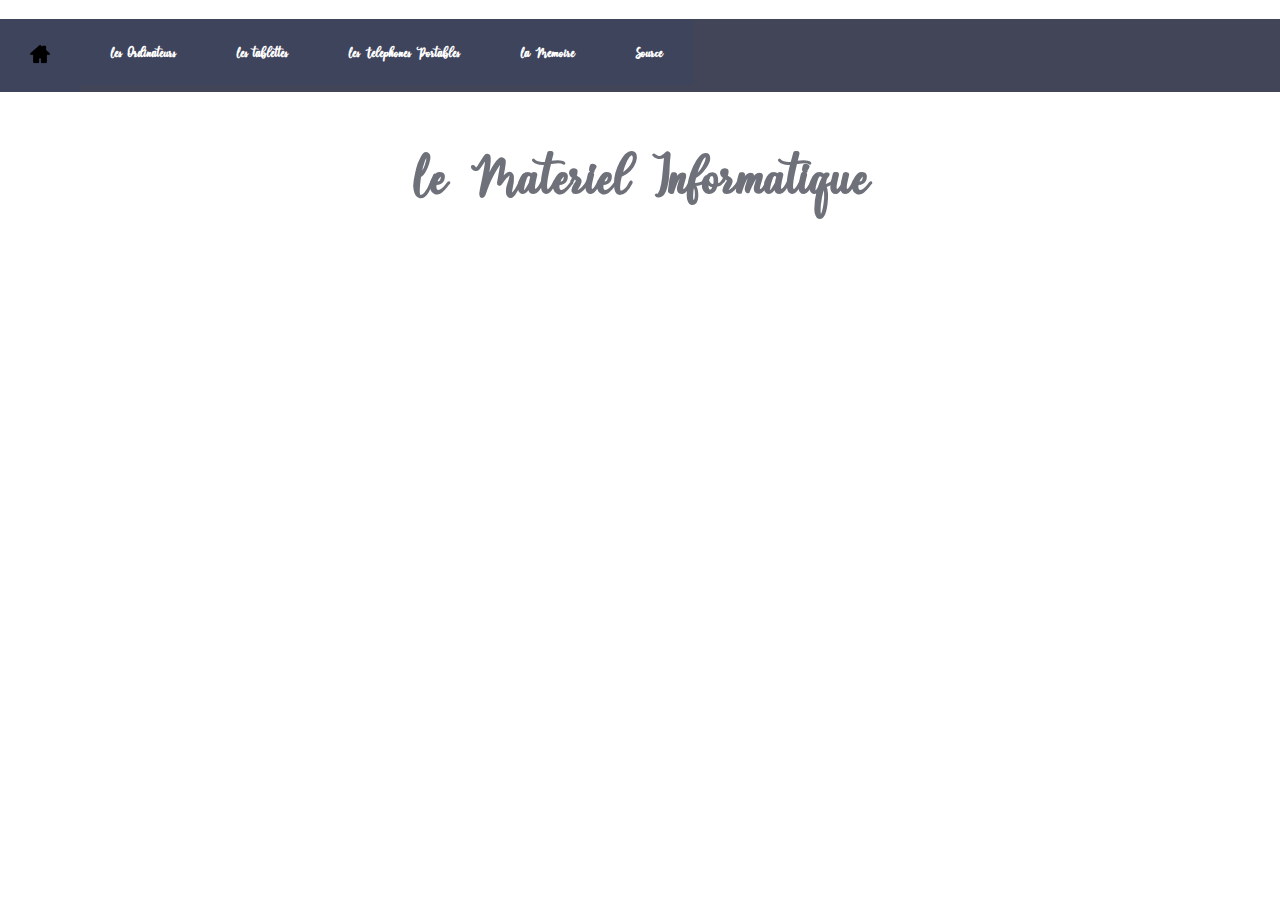
<file: index.html>
<!DOCTYPE html>
<html lang="fr">
<head>
  <meta charset="UTF-8">
  <meta name="viewport" content="width=device-width, initial-scale=1.0">
  <meta http-equiv="refresh" content="0; url=site%20html/html/home.html">
  <title>Redirection vers la page d'accueil</title>
</head>
<body>
  <p>Vous êtes redirigé vers <a href="site%20html/html/home.html">home.html</a></p>
</body>
</html>
</file>
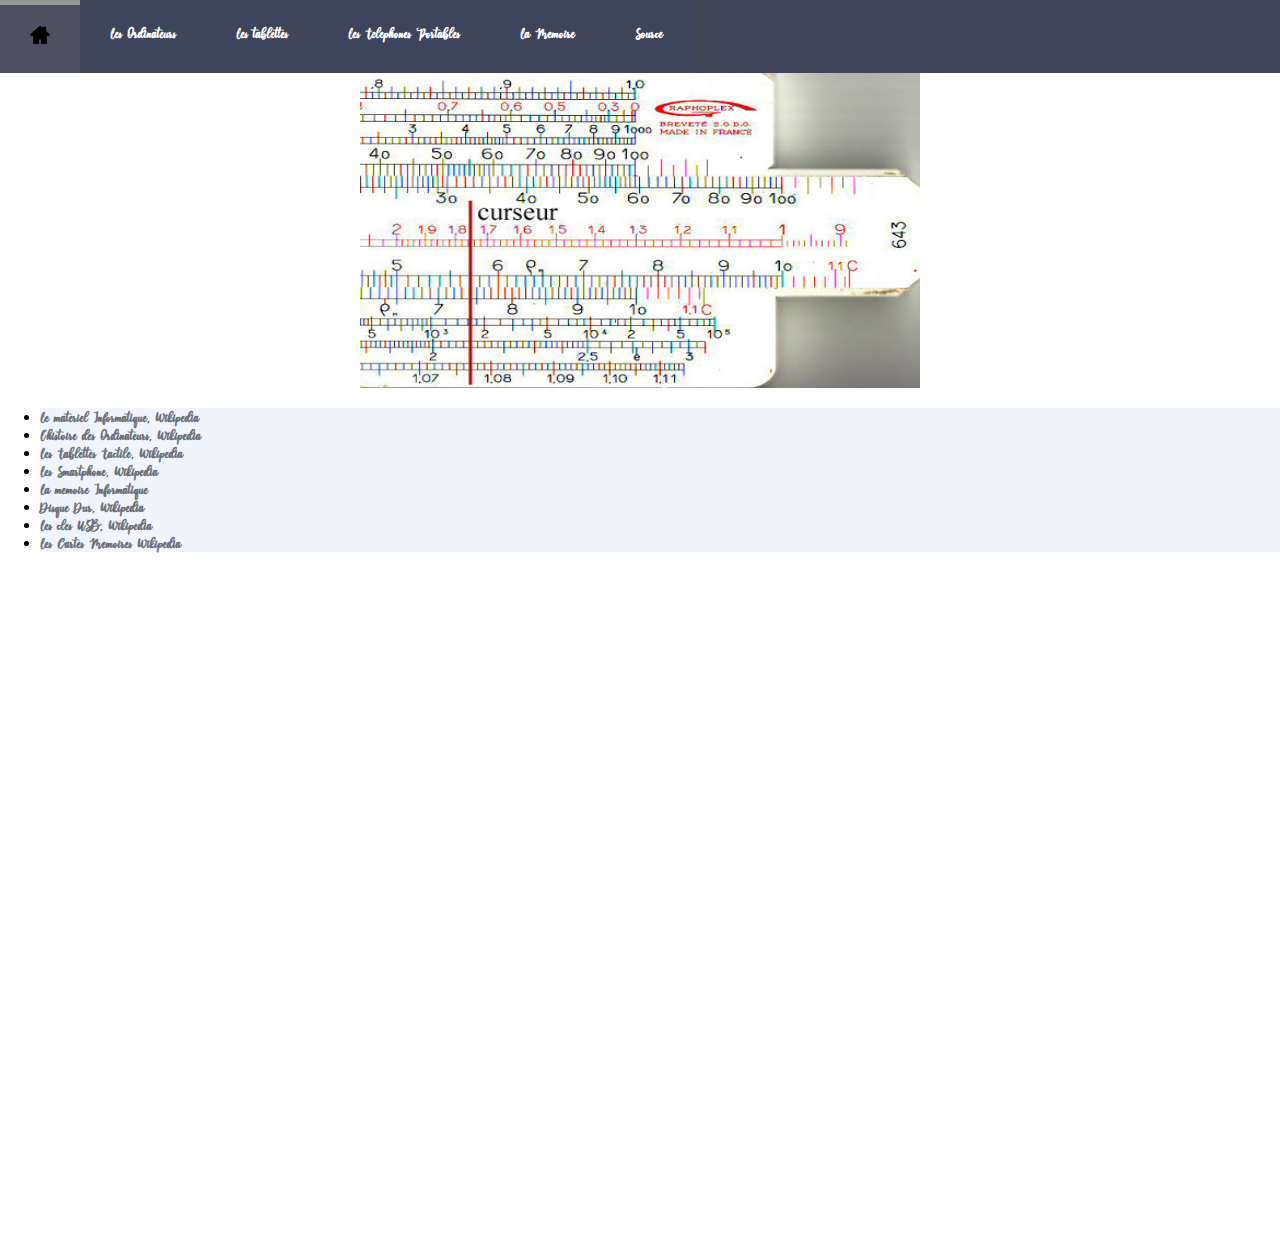
<file: site html/html/contact.html>
<!DOCTYPE html>
<html>
    <link rel="icon" href="../photo/icon.png" />
    <head>
        
        <title>Source</title>
        <meta charset="utf-8">
        <meta name="viewport" content="width=device-width, initial-scale=1">
            <link rel="stylesheet" href="../css/ess.css">
    </head> 
    <body>
        <nav>
            <label for="menu-mobile" class="menu-mobile">Menu </label>
            <input type="checkbox" id="menu-mobile" role="button">
            <ul>
                <li class="menu-home"><a href="./home.html"><img src="../photo/home.png" width="20px" height="20px"></a></li>
                <li class="menu-ordinateur"><a href="../html/ordinateur.html">Les Ordinateurs</a></li>
                <li class="menu-tablette"><a href="../html/tablette.html">Les tablettes </a></li>
                <li class="menu-telephone"><a href="../html/telephone.html">Les Téléphones Portables</a></li>
                <li class="menu-memoire"><a href="../html/memoire.html">La Mémoire</a></li>
                <li class="menu-contact"><a href="../html/contact.html">Source</a></li>
            </ul>
        </nav>
        <center>
            <img src="../photo/ordi/img1.jpg" name="slide"  width="560" height="315">
            <script src="../javascript/js5.js"></script>
        </center>
    <ul>
        <p>
            <li><a href="https://fr.wikipedia.org/wiki/Mat%C3%A9riel_informatique#:~:text=Un%20mat%C3%A9riel%20informatique%20(en%20anglais,logiciel%20(software%20ou%20firmware).">Le matériel Informatique, Wikipédia</a></li>
            <li><a href="https://fr.wikipedia.org/wiki/Histoire_des_ordinateurs">L'histoire des Ordinateurs, Wikipédia</a></li>
            <li><a href="https://fr.wikipedia.org/wiki/Tablette_tactile">Les Tablettes Tactile, Wikipédia</a></li>
            <li><a href="https://fr.wikipedia.org/wiki/Smartphone">Les Smartphone, Wikipédia</a></li>
            <li><a href="https://fr.wikipedia.org/wiki/M%C3%A9moire_(informatique)">La mémoire Informatique</a></li>
            <li><a href="https://fr.wikipedia.org/wiki/Disque_dur">Disque Dur, Wikipédia</a></li>
            <li><a href="https://fr.wikipedia.org/wiki/Cl%C3%A9_USB">Les clés USB, Wikipédia</a></li>
            <li><a href="https://fr.wikipedia.org/wiki/Carte_m%C3%A9moire">Les Cartes Mémoires Wikipédia</a></li>

        </p>
    </ul>
    <h2><iframe width="560" height="315" src="https://www.youtube.com/embed/B1QD9FgCOrc" frameborder="0" allow="accelerometer; autoplay; clipboard-write; encrypted-media; gyroscope; picture-in-picture" allowfullscreen></iframe></h2> 
    <h2><iframe width="560" height="315" src="https://www.youtube.com/embed/oiVHgQBJW2M" frameborder="0" allow="accelerometer; autoplay; clipboard-write; encrypted-media; gyroscope; picture-in-picture" allowfullscreen></iframe></h2>
</html>
</file>
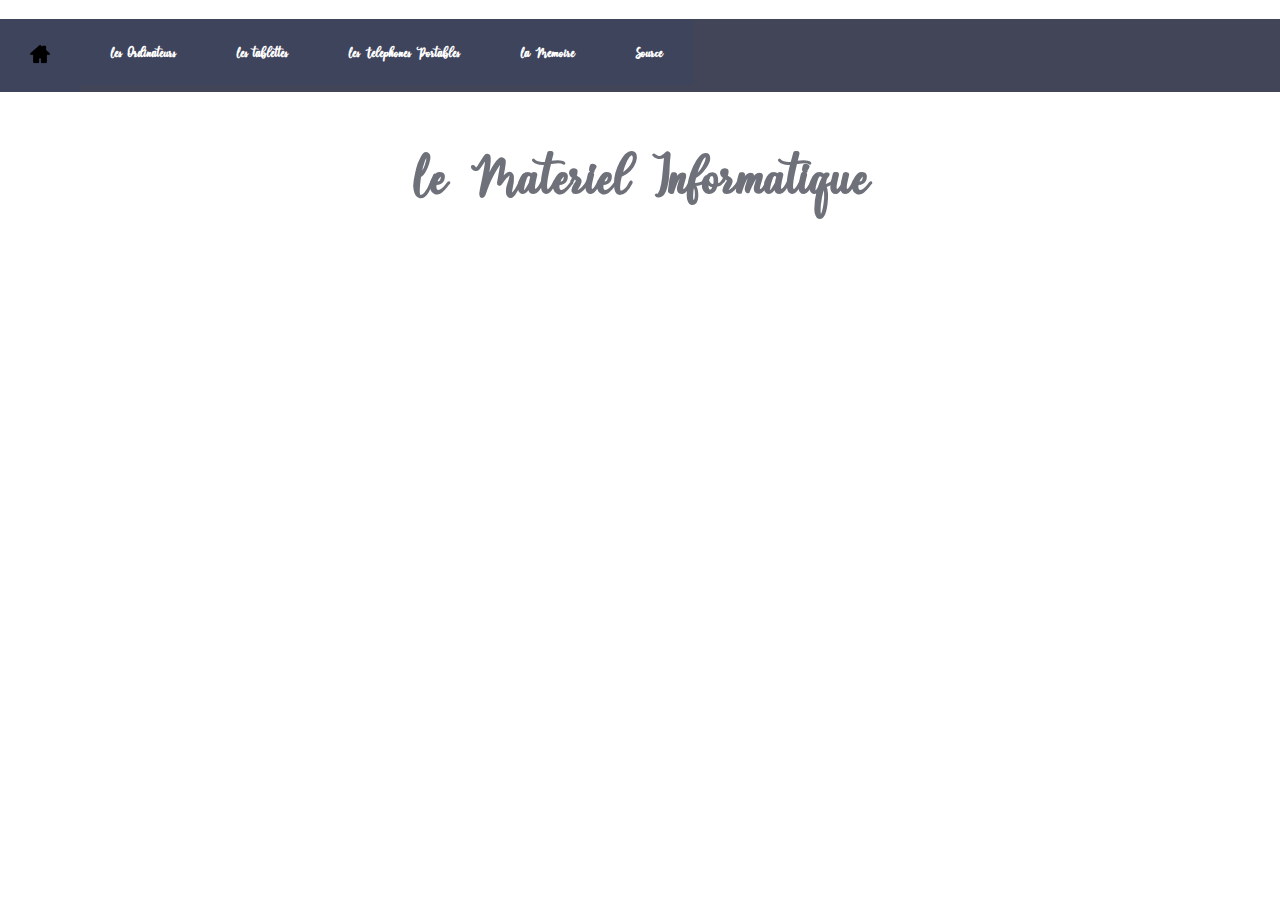
<file: site html/html/home.html>
<!DOCTYPE html>
<html>  
    <link rel="icon" href="../photo/icon.png" />
    <head>
        <h3><title>Le matériel Informatique</title></h3>
        <meta charset="utf-8">
      
        <meta name="viewport" content="width=device-width, initial-scale=1">
            <link rel="stylesheet" href="../css/ess.css">
            
    </head> 
    <body>
        <nav>
            <label for="menu-mobile" class="menu-mobile">Menu </label>
            <input type="checkbox" id="menu-mobile" role="button">
            <ul>
                <li class="menu-home"><a href="./home.html"><img src="../photo/home.png" width="20px" height="20px"></a></li>
                <li class="menu-ordinateur"><a href="../html/ordinateur.html">Les Ordinateurs</a></li>
                <li class="menu-tablette"><a href="../html/tablette.html">Les tablettes </a></li>
                <li class="menu-telephone"><a href="../html/telephone.html">Les Téléphones Portables</a></li>
                <li class="menu-memoire"><a href="../html/memoire.html">La Mémoire</a></li>
                <li class="menu-contact"><a href="../html/contact.html">Source</a></li>
            </ul>
        </nav>
        <h1><a href="https://fr.wikipedia.org/wiki/Mat%C3%A9riel_informatique#:~:text=Un%20mat%C3%A9riel%20informatique%20(en%20anglais,logiciel%20(software%20ou%20firmware).">Le Matériel Informatique</a></h1>
        <h2><iframe width="560" height="315" src="https://www.youtube.com/embed/B1QD9FgCOrc" frameborder="0" allow="accelerometer; autoplay; clipboard-write; encrypted-media; gyroscope; picture-in-picture" allowfullscreen></iframe></h2> 

</html>
</file>
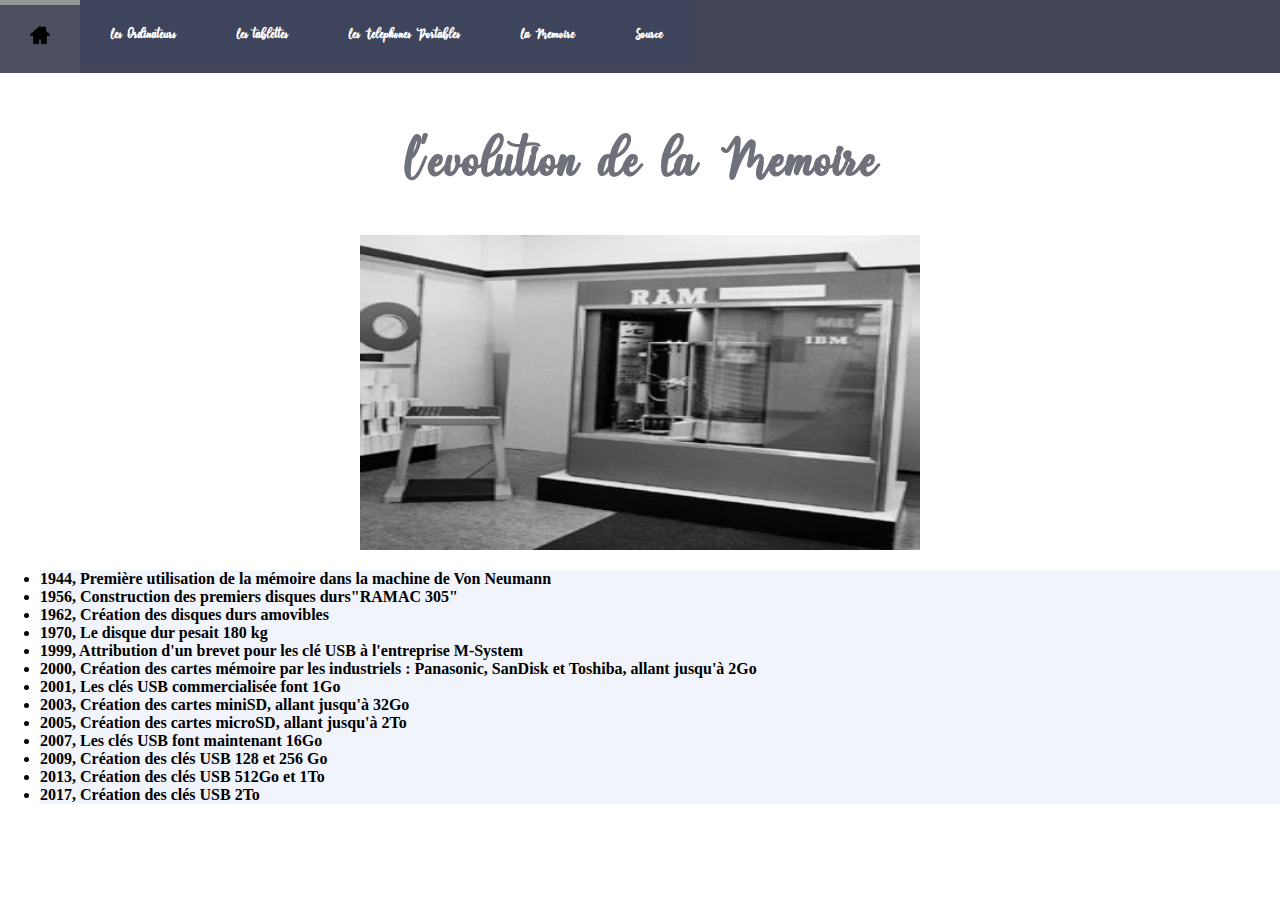
<file: site html/html/memoire.html>
<!DOCTYPE html>
<html>
    <link rel="icon" href="../photo/icon.png" />
    <head>
        <title>La Mémoire </title>
        <meta charset="utf-8">
        <meta name="viewport" content="width=device-width, initial-scale=1">
            <link rel="stylesheet" href="../css/ess.css">
    </head> 
    <body>
        <nav>
            <label for="menu-mobile" class="menu-mobile">Menu </label>
            <input type="checkbox" id="menu-mobile" role="button">
            <ul>
                <li class="menu-home"><a href="./home.html"><img src="../photo/home.png" width="20px" height="20px"></a></li>
                <li class="menu-ordinateur"><a href="../html/ordinateur.html">Les Ordinateurs</a></li>
                <li class="menu-tablette"><a href="../html/tablette.html">Les tablettes </a></li>
                <li class="menu-telephone"><a href="../html/telephone.html">Les Téléphones Portables</a></li>
                <li class="menu-memoire"><a href="../html/memoire.html">La Mémoire</a></li>
                <li class="menu-contact"><a href="../html/contact.html">Source</a></li>
            </ul>
        </nav>
        <h1><a href="https://fr.wikipedia.org/wiki/M%C3%A9moire_(informatique)">L'évolution de la Mémoire</a></h1>
        <center>
            <img src="../photo/mémoire/img1.jpg" name="slide"  width="560" height="315">
            <script src="../javascript/js4.js"></script>
        </center>
        <ul>
            <p>
                <li>1944, Première utilisation de la mémoire dans la machine de Von Neumann</li>
                <li>1956, Construction des premiers disques durs"RAMAC 305"</li>
                <li>1962, Création des disques durs amovibles</li>
                <li>1970, Le disque dur pesait 180 kg</li>
                <li>1999, Attribution d'un brevet pour les clé USB à l'entreprise M-System</li>
                <li>2000, Création des cartes mémoire par les industriels : Panasonic, SanDisk et Toshiba, allant jusqu'à 2Go</li>
                <li>2001, Les clés USB commercialisée font 1Go</li>
                <li>2003, Création des cartes miniSD, allant jusqu'à 32Go</li>
                <li>2005, Création des cartes microSD, allant jusqu'à 2To</li>
                <li>2007, Les clés USB font maintenant 16Go</li>
                <li>2009, Création des clés USB 128 et 256 Go</li>
                <li>2013, Création des clés USB 512Go et 1To</li>
                <li>2017, Création des clés USB 2To</li>
            </p>
        </ul>
    </html>
</file>
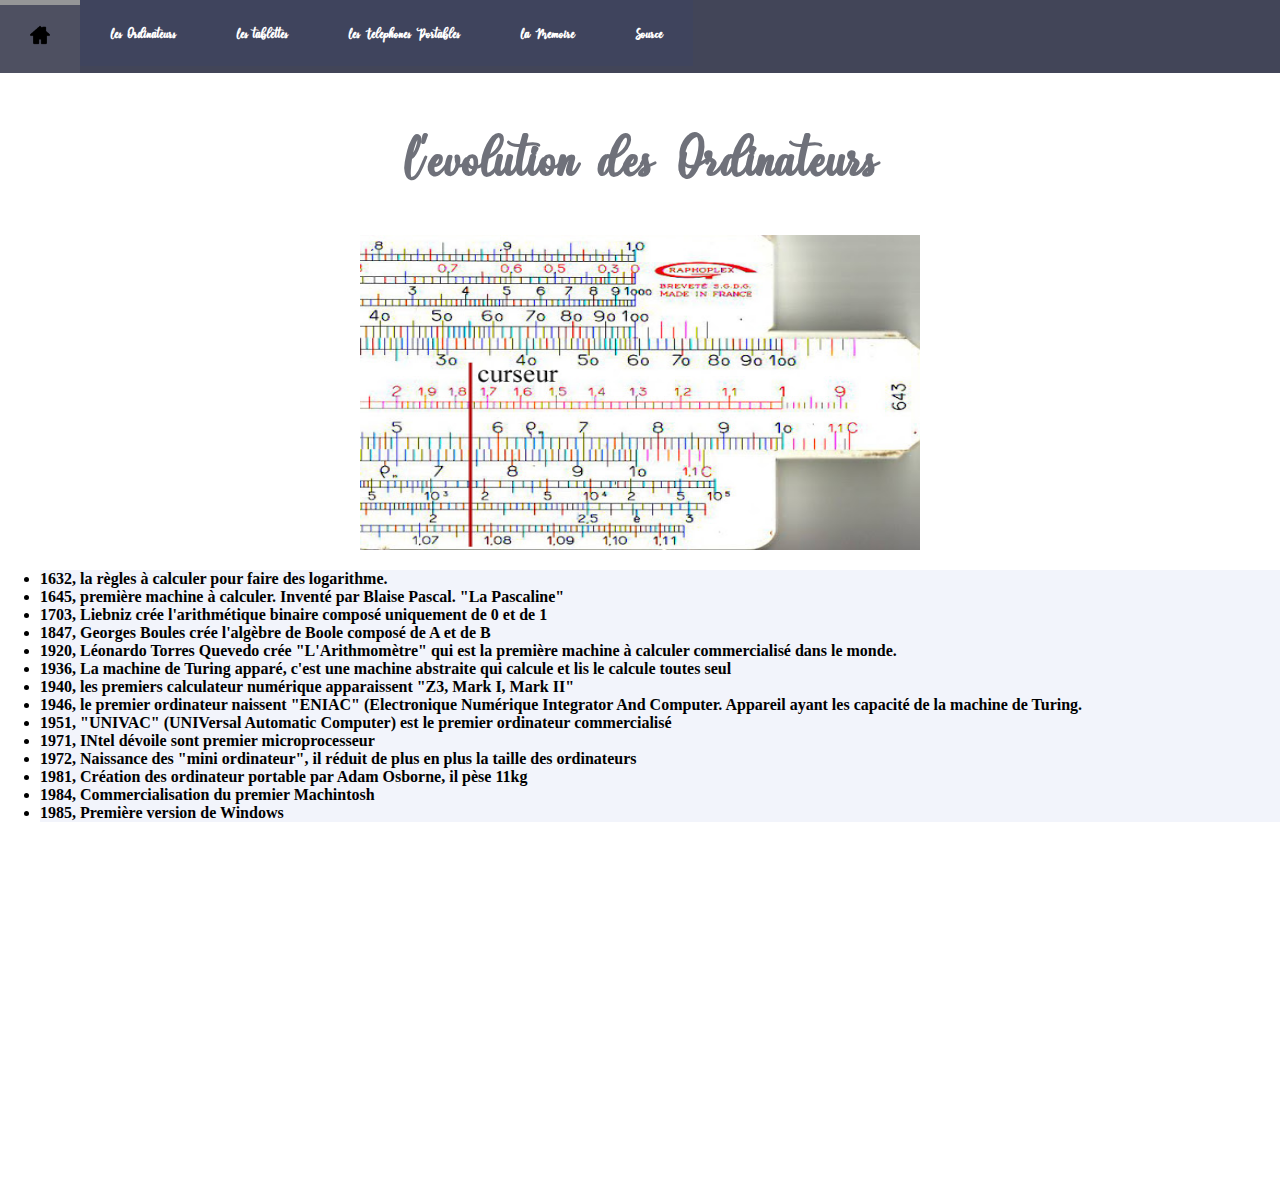
<file: site html/html/ordinateur.html>
<!DOCTYPE html>
<html>
    <link rel="icon" href="../photo/icon.png" />
    <head>
        <title>Les Ordinateurs</title>
        <meta charset="utf-8">
        <meta name="viewport" content="width=device-width, initial-scale=1">
            <link rel="stylesheet" href="../css/ess.css">
    </head> 
    <body>
        <nav>
            <label for="menu-mobile" class="menu-mobile">Menu </label>
            <input type="checkbox" id="menu-mobile" role="button">
            <ul>
                <li class="menu-home"><a href="./home.html"><img src="../photo/home.png" width="20px" height="20px"></a></li>
                <li class="menu-ordinateur"><a href="../html/ordinateur.html">Les Ordinateurs</a></li>
                <li class="menu-tablette"><a href="../html/tablette.html">Les tablettes </a></li>
                <li class="menu-telephone"><a href="../html/telephone.html">Les Téléphones Portables</a></li>
                <li class="menu-memoire"><a href="../html/memoire.html">La Mémoire</a></li>
                <li class="menu-contact"><a href="../html/contact.html">Source</a></li>
            </ul>
        </nav>
    <h1><a href="https://fr.wikipedia.org/wiki/Histoire_des_ordinateurs">L'évolution des Ordinateurs</a></h1>
    <center>
        <img src="../photo/ordi/img1.jpg" name="slide" width="560" height="315" >
        <script src="../javascript/js.js"></script>
    </center>
    <ul><p>
        <li>1632, la règles à calculer pour faire des logarithme.</li> 
        <li>1645, première machine à calculer. Inventé par Blaise Pascal. "La Pascaline" </li>
        <li>1703, Liebniz crée l'arithmétique binaire composé uniquement de 0 et de 1 </li>
        <li>1847, Georges Boules crée l'algèbre de Boole composé de A et de B</li>
        <li>1920, Léonardo Torres Quevedo crée "L'Arithmomètre" qui est la première machine à calculer commercialisé dans le monde.</li>
        <li>1936, La machine de Turing apparé, c'est une machine abstraite qui calcule et lis le calcule toutes seul</li>
        <li>1940, les premiers calculateur numérique apparaissent "Z3, Mark I, Mark II"</li>
        <li>1946, le premier ordinateur naissent "ENIAC" (Electronique Numérique Integrator And Computer. Appareil ayant les capacité de la machine de Turing.</li>
        <li>1951, "UNIVAC" (UNIVersal Automatic Computer) est le premier ordinateur commercialisé</li>
        <li>1971, INtel dévoile sont premier microprocesseur</li>
        <li>1972, Naissance des "mini ordinateur", il réduit de plus en plus la taille des ordinateurs </li>
        <li>1981, Création des ordinateur portable par Adam Osborne, il pèse 11kg</li>
        <li>1984, Commercialisation du premier Machintosh</li>
        <li>1985, Première version de Windows</li></p>
    </ul>
    <h2><iframe width="560" height="315" src="https://www.youtube.com/embed/oiVHgQBJW2M" frameborder="0" allow="accelerometer; autoplay; clipboard-write; encrypted-media; gyroscope; picture-in-picture" allowfullscreen></iframe></h2>
    </html>
</file>
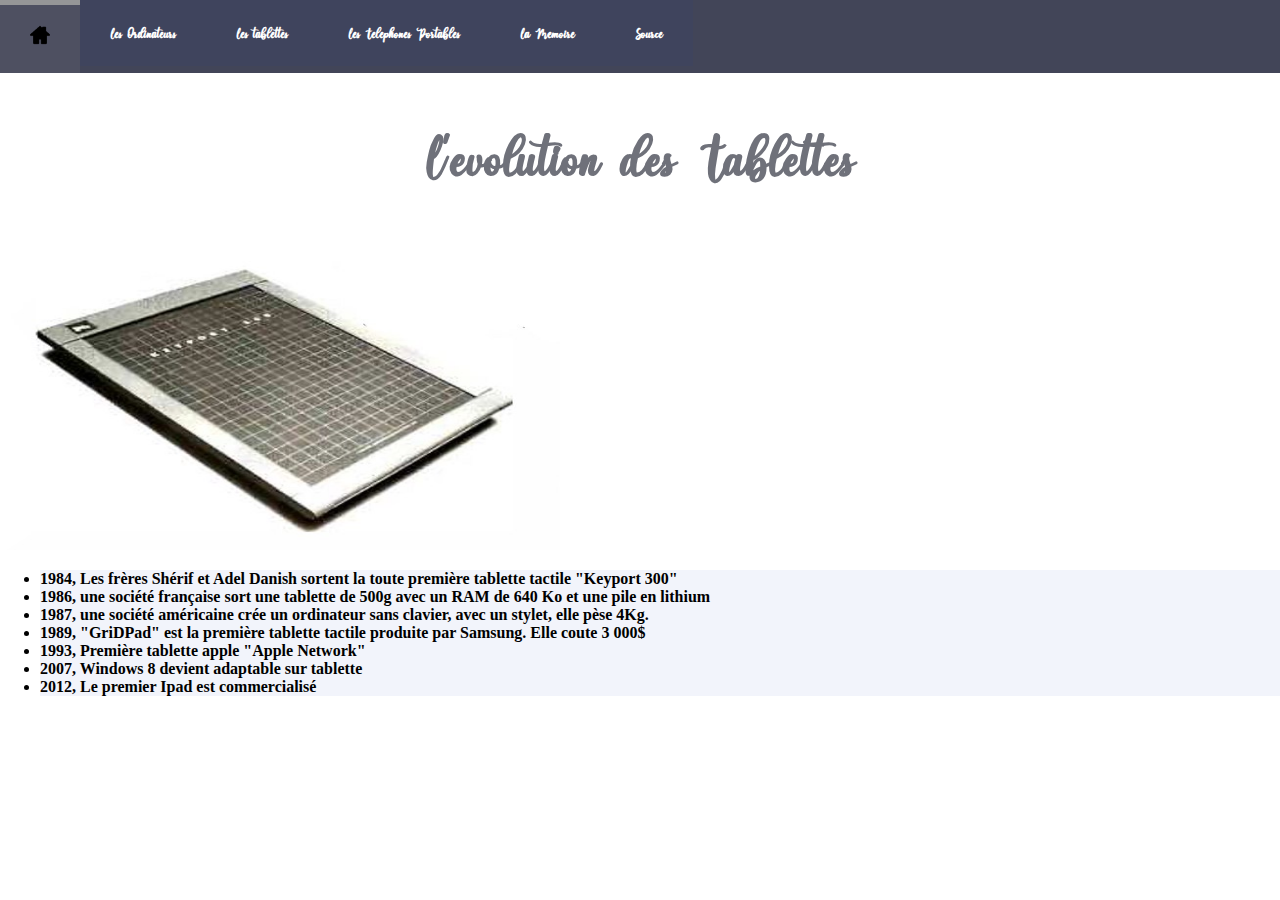
<file: site html/html/tablette.html>
<!DOCTYPE html>
<html>
    <link rel="icon" href="../photo/icon.png" />
    <head>
        <title>Les Tablettes </title>
        <meta charset="utf-8">
        <meta name="viewport" content="width=device-width, initial-scale=1">
            <link rel="stylesheet" href="../css/ess.css">
    </head> 
    <body>
        <nav>
            <label for="menu-mobile" class="menu-mobile">Menu </label>
            <input type="checkbox" id="menu-mobile" role="button">
            <ul>
                <li class="menu-home"><a href="./home.html"><img src="../photo/home.png" width="20px" height="20px"></a></li>
                <li class="menu-ordinateur"><a href="../html/ordinateur.html">Les Ordinateurs</a></li>
                <li class="menu-tablette"><a href="../html/tablette.html">Les tablettes </a></li>
                <li class="menu-telephone"><a href="../html/telephone.html">Les Téléphones Portables</a></li>
                <li class="menu-memoire"><a href="../html/memoire.html">La Mémoire</a></li>
                <li class="menu-contact"><a href="../html/contact.html">Source</a></li>
            </ul>
        </nav>
        <h1><a href="https://fr.wikipedia.org/wiki/Tablette_tactile">L'évolution des Tablettes</a></h1>
        <img src="../photo/tablette/img1.jpg" name="slide" width="560" height="315">
        <script src="../javascript/js2.js"></script>
            <ul>
                <p>
                    <li>1984, Les frères Shérif et Adel Danish sortent la toute première tablette tactile "Keyport 300"</li>
                    <li>1986, une société française sort une tablette de 500g avec un RAM de 640 Ko et une pile en lithium </li>
                    <li>1987, une société américaine crée un ordinateur sans clavier, avec un stylet, elle pèse 4Kg.</li>
                    <li>1989, "GriDPad" est la première tablette tactile produite par Samsung. Elle coute 3 000$</li>
                    <li>1993, Première tablette apple "Apple Network"</li>
                    <li>2007, Windows 8 devient adaptable sur tablette</li>
                    <li>2012, Le premier Ipad est commercialisé</li>
                </p>
            </ul>
        </html>
</file>
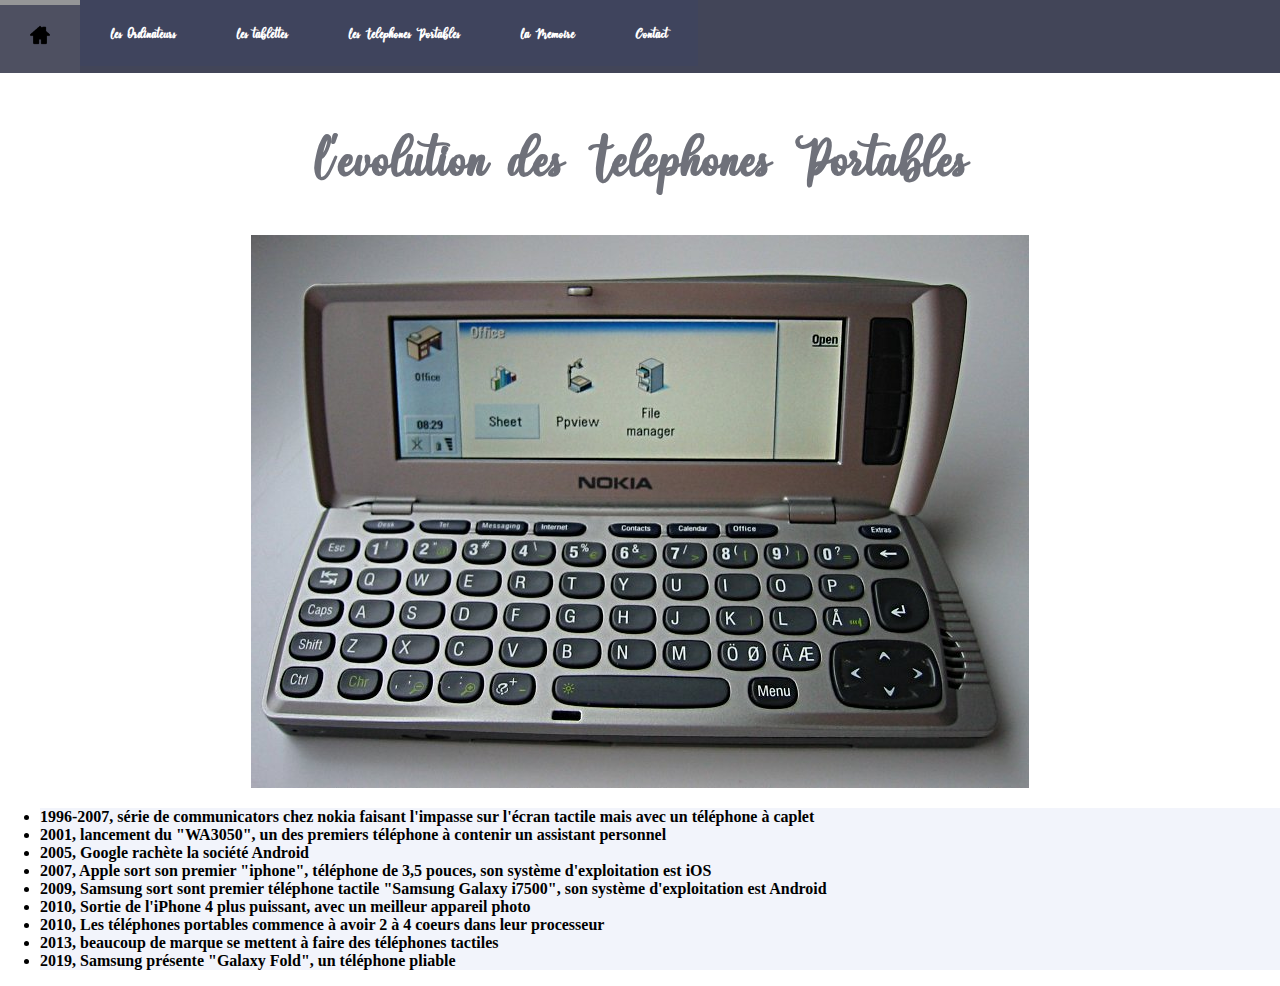
<file: site html/html/telephone.html>
<!DOCTYPE html>
<html>
    <link rel="icon" href="../photo/icon.png" />
    <head>
        <title>Les Téléphones </title>
        <meta charset="utf-8">
        <meta name="viewport" content="width=device-width, initial-scale=1">
            <link rel="stylesheet" href="../css/ess.css">
    </head> 
    <body>
        <nav>
            <label for="menu-mobile" class="menu-mobile">Menu </label>
            <input type="checkbox" id="menu-mobile" role="button">
            <ul>
                <li class="menu-home"><a href="./home.html"><img src="../photo/home.png" width="20px" height="20px"></a></li>
                <li class="menu-ordinateur"><a href="../html/ordinateur.html">Les Ordinateurs</a></li>
                <li class="menu-tablette"><a href="../html/tablette.html">Les tablettes </a></li>
                <li class="menu-telephone"><a href="../html/telephone.html">Les Téléphones Portables</a></li>
                <li class="menu-memoire"><a href="../html/memoire.html">La Mémoire</a></li>
                <li class="menu-contact"><a href="../html/contact.html">Contact</a></li>
            </ul>
        </nav>
    <h1><a href="https://fr.wikipedia.org/wiki/Smartphone">L'évolution des Téléphones Portables</a></h1>
    <center><img src="../photo/tel/img1.jpg" name="slide" ></center>
    <script src="../javascript/js3.js"></script>
        <ul>
            <p>
                <li>1996-2007, série de communicators chez nokia faisant l'impasse sur l'écran tactile mais avec un téléphone à caplet </li>
                <li>2001, lancement du "WA3050", un des premiers téléphone à contenir un assistant personnel</li>
                <li>2005, Google rachète la société Android</li>
                <li>2007, Apple sort son premier "iphone", téléphone de 3,5 pouces, son système d'exploitation est iOS</li>
                <li>2009, Samsung sort sont premier téléphone tactile "Samsung Galaxy i7500", son système d'exploitation est Android</li>
                <li>2010, Sortie de l'iPhone 4 plus puissant, avec un meilleur appareil photo </li>
                <li>2010, Les téléphones portables commence à avoir 2 à 4 coeurs dans leur processeur </li>
                <li>2013, beaucoup de marque se mettent à faire des téléphones tactiles</li>
                <li>2019, Samsung présente "Galaxy Fold", un téléphone pliable</li>
            </p>
        </ul>
    </html>
</file>
<file: site html/css/ess.css>
body{
    font-family: 'Times New Roman', Times, serif;
    margin: 0px;
    padding: 0px;
}

nav{
    width: 100%;
    background-color: #424558;
}

nav > ul {
    margin: 0px;
    padding: 0px;
}

nav > ul::after{
    content: "";
    display: table;
    clear: both;
}

nav > ul > li{
    float: left;
    position: relative;
}

nav > ul > li >a{
    padding: 25px 30px;
    color: #fff;
}

nav > ul >li:hover a{
    padding: 20px 30px 25px 30px ;
}

nav li{
    list-style-type: none;
}

.submenu{
    display: none;
}

nav a{
    display: inline-block;
    text-decoration: none;
}

nav li:hover .submenu{
    display: inline-block;
    position: absolute;
    top: 100%;
    left: 0px;
    padding: 0px;
    z-index: 1000;
}

nav input[type=checkbox]{
    display: none;
}

nav label{
    display: none;
}

.submenu li{
    border-bottom: 1px solid #ccc;
}

.submenu li a{
    padding: 20px ;
    margin: 30px;
    font-size:45px;
    color: #222538;
    width: 270px;
}

.menu-ordinateur:hover{
    border-top: 5px solid #e44d26;
    background-color: rgba(228, 77, 38, 0.15);
}

.menu-contact:hover{
    border-top: 5px solid #0070bb;
    background-color: rgba(000, 112, 192, 0.15);
}

.menu-telephone:hover{
    border-top: 5px solid #f1dc4f;
    background-color: rgba(241, 211, 79, 0.15);
}

.menu-tablette:hover{
    border-top: 5px solid rgb(255, 152, 17);
    background-color: rgba(255, 152, 17, 0.15);
}

.menu-memoire:hover{
    border-top: 5px solid rgb(73, 185, 58);
    background-color: rgba(73, 185, 58, 0.15);
}

.menu-home:hover{
    border-top: 5px solid rgb(149, 150, 151);
    background-color: rgba(149, 150, 151, 0.15);
}

.submenu li:hover a{
    color: #eee;
    font-weight: bold;
}

nav input[type=checkbox]:checked ~ ul{
    display: block;
}

@media screen and (max-width: 700px){
    .menu-mobile{
        display: block;
        color: #FFF;
        background-color: #424558;
        text-align: center;
        padding: 12px 0px;
    }

    .menu-mobile:hover{
        background-color:rgba(29,197,151,0.97) ;
    }

    nav ul{
        display: none;
    }

    nav ul li, nav ul li a{
        width: 100%;
        text-align: center;
    }
    nav ul li a, nav ul li:hover a{
        padding: 10px 0px;
    }
    nav li:hover .submenu{
        display: block;
        position: static;
    }
}

h1{
    text-align: center;
    font-size: 65px;
    text-decoration: none;
}

h2{
    text-align: center;
}

a {
    text-decoration: none;
    color: #6f717a;
    font-family: Valentime;
}

@font-face{
	font-family:Valentime;
    src: url('../police/Valentime.otf')
}

li{
    font-weight: bold;
    background-color: rgba(26, 54, 180, 0.055);
}
</file>
